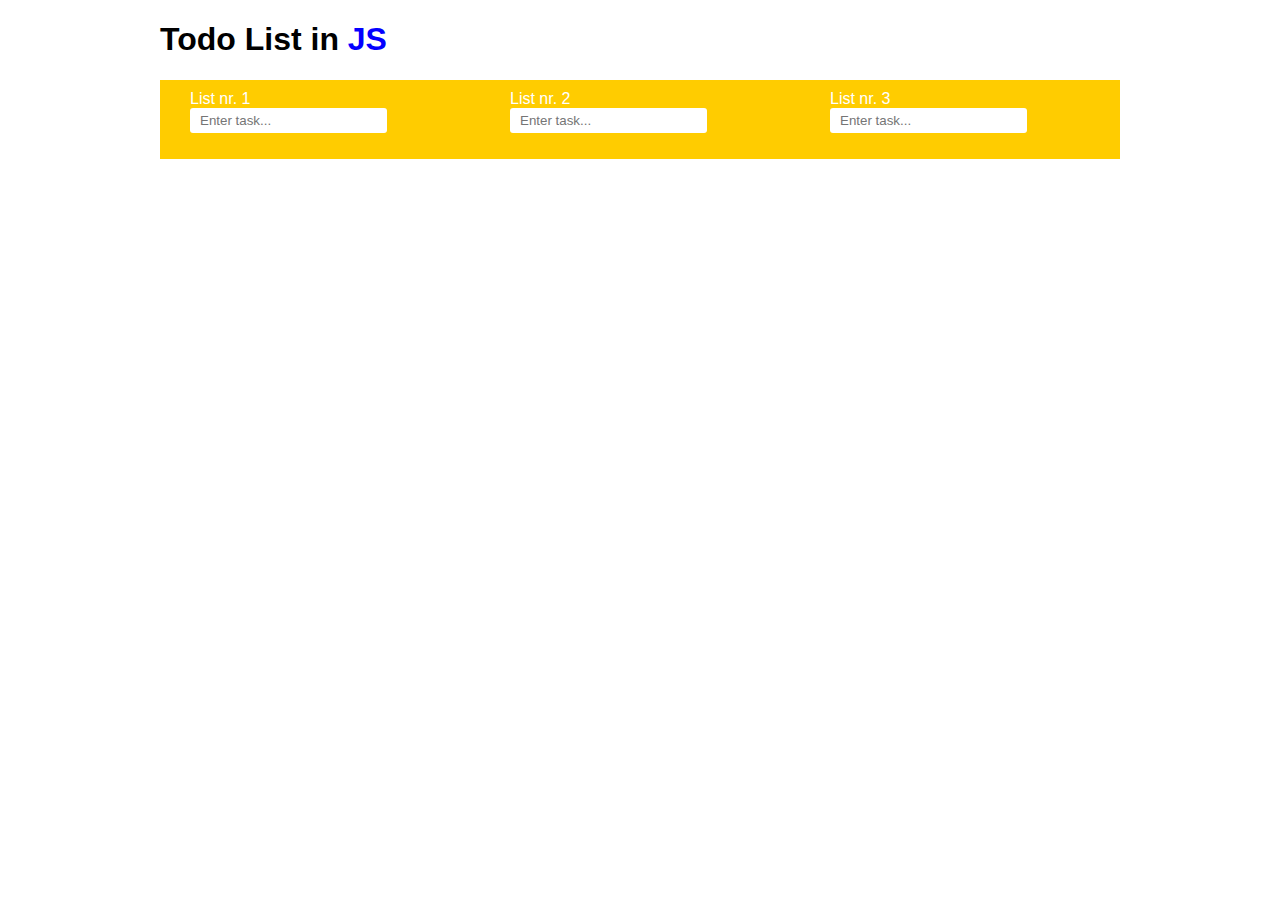
<file: index.html>
<!DOCTYPE html>
<html>

<head>
    <meta charset="utf-8" />
    <title>todo-list-in-JS</title>

    <link rel="stylesheet" href="main.css">

    <script src="task.js" defer></script>
    <script src="todo-list.js" defer></script>
    <script src="main.js" defer></script>
</head>

<body>

    <h1>Todo List in <em>JS</em></h1>

    <div class="app">
        <div class="todo-list">
            <label>
                List nr. 1
                <input type="text" class="input-1" placeholder="Enter task..." />
            </label>
            <ul class="list-1"></ul>
        </div>

        <div class="todo-list">
            <label>
                List nr. 2
                <input type="text" class="input-2" placeholder="Enter task..." />
            </label>
            <ul class="list-2"></ul>
        </div>

        <div class="todo-list">
            <label>
                List nr. 3
                <input type="text" class="input-3" placeholder="Enter task..." />
            </label>
            <ul class="list-3"></ul>
        </div>
    </div>

    <style>
        .github-corner:hover .octo-arm {
            animation: octocat-wave 560ms ease-in-out
        }

        @keyframes octocat-wave {

            0%,
            100% {
                transform: rotate(0)
            }

            20%,
            60% {
                transform: rotate(-25deg)
            }

            40%,
            80% {
                transform: rotate(10deg)
            }
        }
    </style>

</body>

</html>
</file>
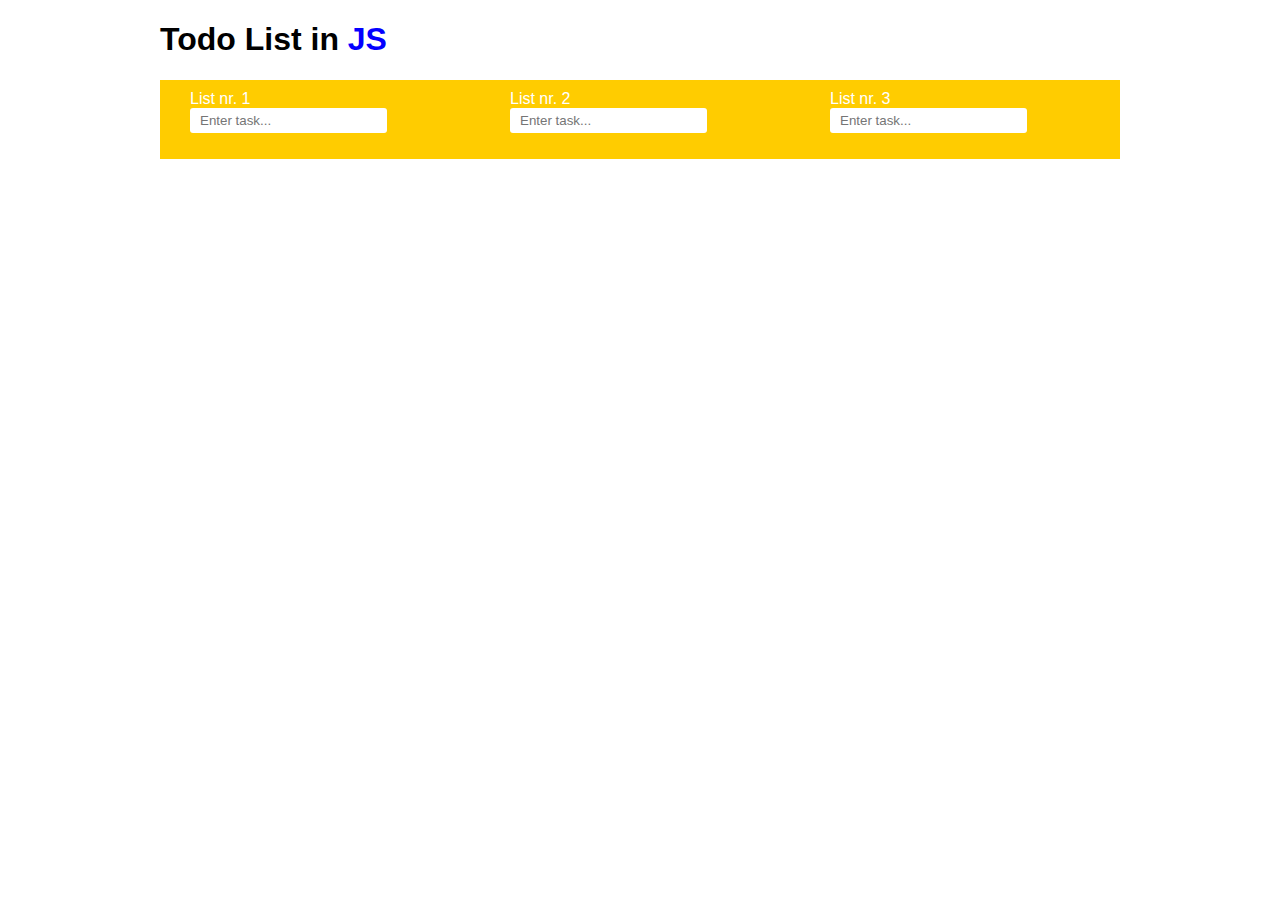
<file: Simple-To-Do-List/index.html>
<!DOCTYPE html>
<html>

<head>
    <meta charset="utf-8" />
    <title>todo-list-in-JS</title>

    <link rel="stylesheet" href="main.css">

    <script src="task.js" defer></script>
    <script src="todo-list.js" defer></script>
    <script src="main.js" defer></script>
</head>

<body>

    <h1>Todo List in <em>JS</em></h1>

    <div class="app">
        <div class="todo-list">
            <label>
                List nr. 1
                <input type="text" class="input-1" placeholder="Enter task..." />
            </label>
            <ul class="list-1"></ul>
        </div>

        <div class="todo-list">
            <label>
                List nr. 2
                <input type="text" class="input-2" placeholder="Enter task..." />
            </label>
            <ul class="list-2"></ul>
        </div>

        <div class="todo-list">
            <label>
                List nr. 3
                <input type="text" class="input-3" placeholder="Enter task..." />
            </label>
            <ul class="list-3"></ul>
        </div>
    </div>

    <style>
        .github-corner:hover .octo-arm {
            animation: octocat-wave 560ms ease-in-out
        }

        @keyframes octocat-wave {

            0%,
            100% {
                transform: rotate(0)
            }

            20%,
            60% {
                transform: rotate(-25deg)
            }

            40%,
            80% {
                transform: rotate(10deg)
            }
        }
    </style>

</body>

</html>
</file>
<file: main.css>
*,
*:before,
*:after {
    box-sizing: border-box;
}

body {
    font-family: 'Lato', sans-serif;
    width: 960px;
    margin: 0 auto;
}

h1 {
    font-family: 'Gill Sans', 'Gill Sans MT', Calibri, 'Trebuchet MS', sans-serif
}

em {
    color: #0400ff;
    font-style: normal;
}

.app {
    display: flex;
    justify-content: space-between;
}

input[type=text] {
    outline: #b861c0;
    padding: 5px 10px;
    border: none;
    border-radius: 3px;
}

.todo-list {
    background-color: #ffcc00;
    color: white;
    padding: 10px 30px;
}

.remove-button {
    background-color: #ea4457;
    border-radius: 3px;
    border: none;
    color: white;
    margin-right: 10px;
    cursor: pointer;
}
</file>
<file: Simple-To-Do-List/main.css>
*,
*:before,
*:after {
    box-sizing: border-box;
}

body {
    font-family: 'Lato', sans-serif;
    width: 960px;
    margin: 0 auto;
}

h1 {
    font-family: 'Gill Sans', 'Gill Sans MT', Calibri, 'Trebuchet MS', sans-serif
}

em {
    color: #0400ff;
    font-style: normal;
}

.app {
    display: flex;
    justify-content: space-between;
}

input[type=text] {
    outline: #b861c0;
    padding: 5px 10px;
    border: none;
    border-radius: 3px;
}

.todo-list {
    background-color: #ffcc00;
    color: white;
    padding: 10px 30px;
}

.remove-button {
    background-color: #ea4457;
    border-radius: 3px;
    border: none;
    color: white;
    margin-right: 10px;
    cursor: pointer;
}
</file>
